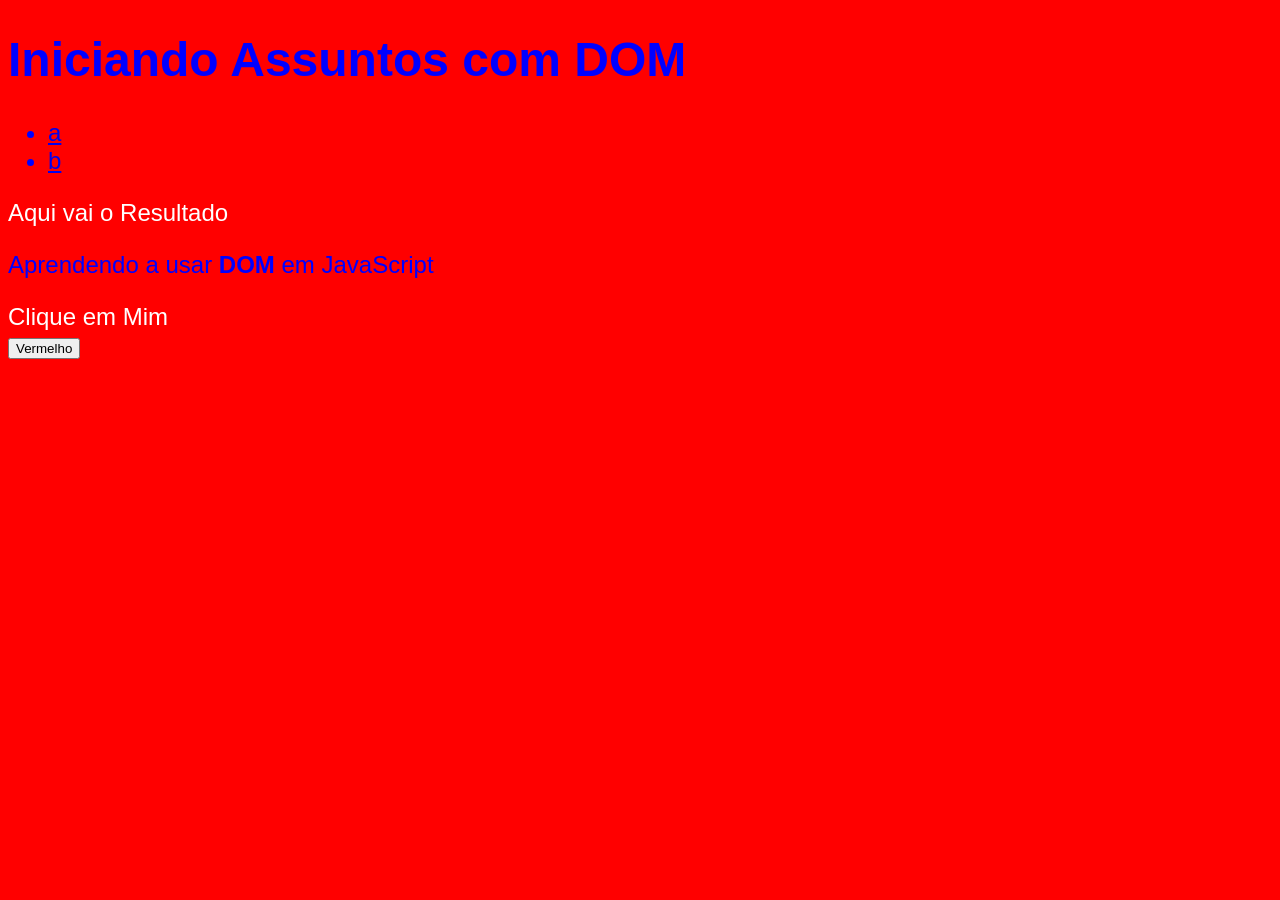
<file: exercicios/Aula-09-Introdução-ao-DOM/index.html>
<!DOCTYPE html>
<html lang="pt-br">
<head>
    <meta charset="UTF-8">
    <meta name="viewport" content="width=device-width, initial-scale=1.0">
    <title>Aula de introdução ao DOM</title>
    <style>
        body {
            background-color: rgb(65, 147, 241);
            color: white;
            font: normal 18pt arial;
        }
    </style>
</head>
<body>
    <div id="div1">
        <h1 id="h11" >Iniciando Assuntos com DOM</h1>
        <nav>
            <ul>
                <li>
                    <a href="#">a</a>
                </li>
                <li>
                    <a href="#">b</a>
                </li>
            </ul>
        </nav>
    </div>
    <p>Aqui vai o Resultado</p>
    <p>Aprendendo a usar <strong>DOM</strong> em JavaScript</p>
    <div>Clique em Mim</div>
    <button>Vermelho</button>
    <script>
        var corpo = document.body
        var p1 = document.getElementsByTagName('p')[1]
        //document.write('Está Escrito assim em tal parte: ' + p1.innerText)
        p1.style.color = 'blue'
        cor = 'red'
        corpo.style.background = cor
        //document.write(p1.innerHTML)
        //alert(p1.innerText)
        /* var h1 = window.document.getElementById('h11')
        h1.style.background = 'green'
        h1.style.padding = '10px'
        h1.style.borderRadius = '20px'
        h1.style.textAlign = 'center'
        h1.style.width = '700px'
        h1.style.display = 'flex'
        var div11 = document.getElementById('div1')
        div1.style.display = 'flex'
        div1.style.justifyContent = 'space-between' */
        var d = document.querySelector('div#div1')
        d.style.color = 'blue'

        /* Temos como selecionar elementos de diversas formas, sendo eles:


        POR MARCAR - SIMPLESMENTE COLOCAR A MARCA DA TAG
        POR ID - USANDO O GETELEMENTSBYID
        POR NOME - USANDO O GET ELEMENTSBYNAME
        POR CLASSE - USANDO O GETELEMENTSBYCLASS
        POR SELETOR - USANDO O QUERYSELECTOR

        */

        
    </script>
</body>
</html>
</file>
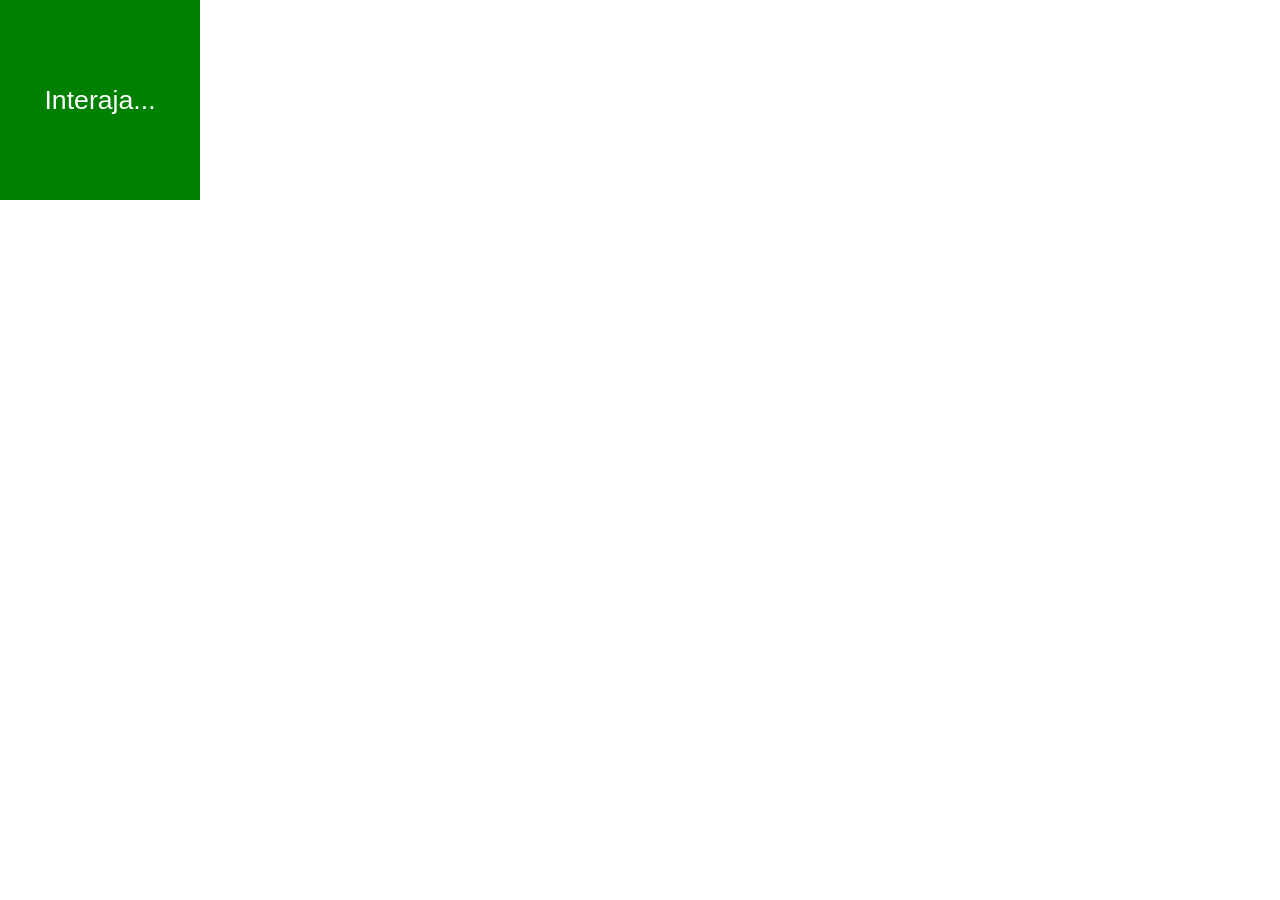
<file: exercicios/aula-10-Eventos-DOM/index.html>
<!DOCTYPE html>
<html lang="pt-br">
<head>
    <meta charset="UTF-8">
    <meta name="viewport" content="width=device-width, initial-scale=1.0">
    <title>Eventos DOM</title>
    <style>
        div#area {
            font: normal 20pt Arial;
            background-color: green;
            color: white;
            width: 200px;
            height: 200px;
            line-height: 200px;
            text-align: center;
        }

        * {
            margin: 0px;
            padding: 0px;
            box-sizing: border-box;
        }
    </style>
</head>
<body>
    <div id="area">
        Interaja...
    </div>

    <script>
        var a = window.document.getElementById('area')
        a.addEventListener('click', clicar)
        a.addEventListener('mouseenter', entrar)
        a.addEventListener('mouseout', sair)

        function clicar() {
            a.innerText = 'Clicou'
            a.innerText = 'Olá'
            a.style.backgroundColor = 'red'
        }

        function entrar() {
            a.innerText = 'Mas Já?'
            a.style.borderRadius = '20px'
        }
        function sair() {
            a.innerText = 'Agora Saiu'
            a.style.backgroundColor = 'green'
            a.style.borderRadius = '0px'
        }

    </script>
</body>
</html>
</file>
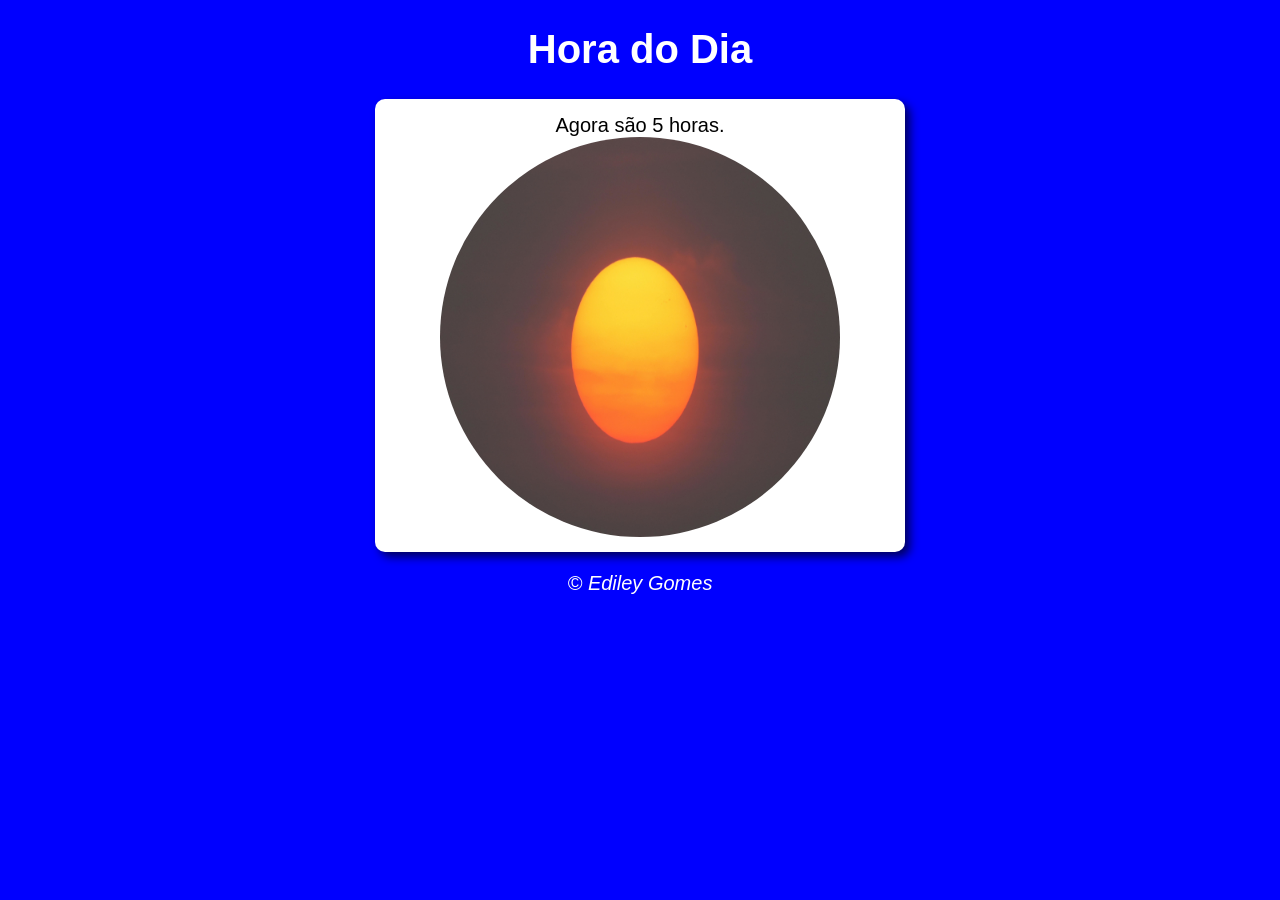
<file: desafios/desafio-part-1/modelo.html>
<!DOCTYPE html>
<html lang="pt-br">
<head>
    <meta charset="UTF-8">
    <meta name="viewport" content="width=device-width, initial-scale=1.0">
    <title>Modelo</title>
    <link rel="stylesheet" href="estilo/style.css">
</head>
<body id="body" onload="carregar()">
    <header>
        <h1>Hora do Dia</h1>
    </header>
    <section>
        <div id="msg">
            Aqui Vai aparecer a Hora
        </div>
        <div id="foto">
            <img id="imagem" src="" alt="Foto do dia">
        </div>
    </section>
    <footer>
        <p>&copy; Ediley Gomes</p>
    </footer>
    <script src="script/script.js"></script>
</body>
</html>
</file>
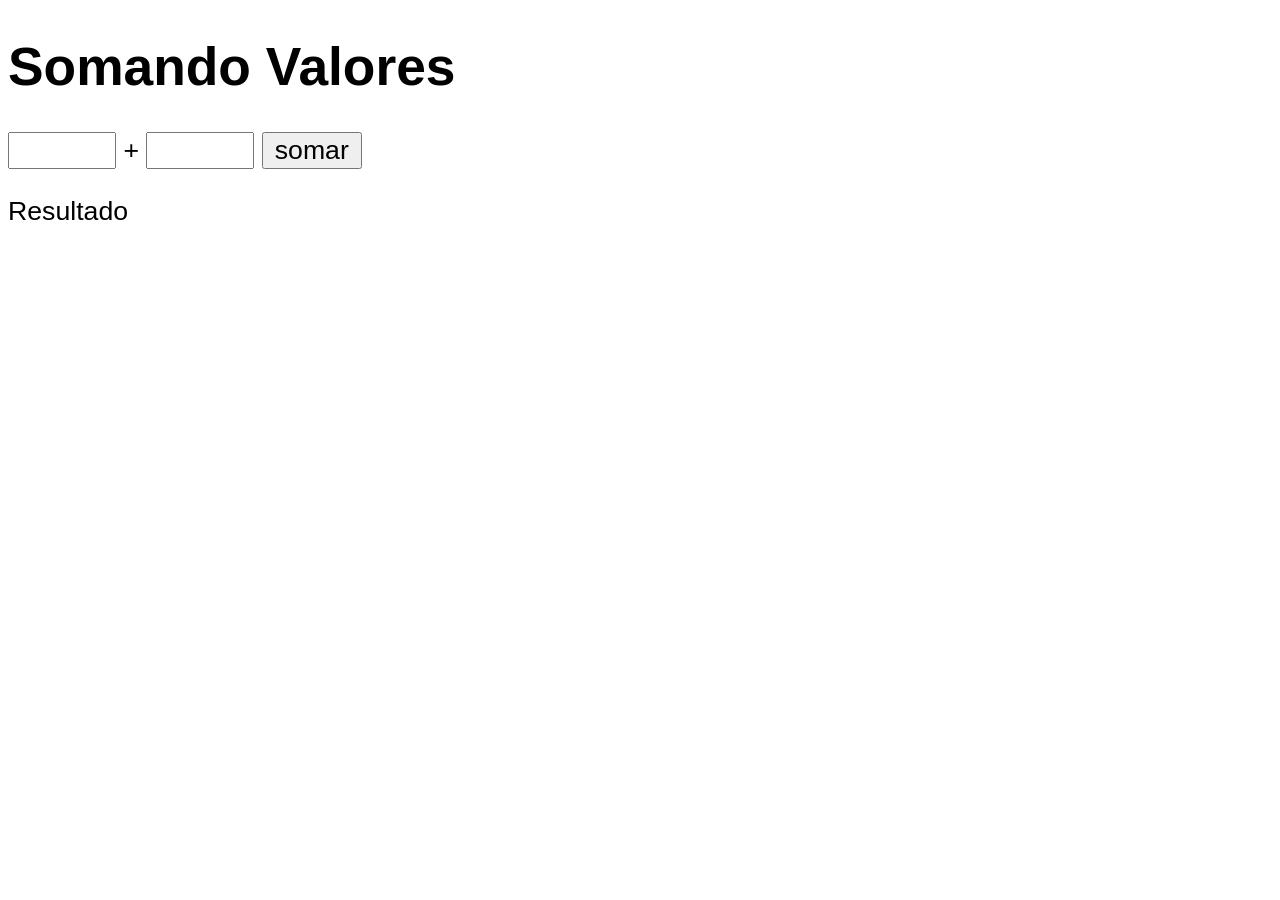
<file: exercicios/aula-10-Eventos-DOM/ex007.html>
<!DOCTYPE html>
<html lang="pt-br">
<head>
    <meta charset="UTF-8">
    <meta name="viewport" content="width=device-width, initial-scale=1.0">
    <title>Somando Números</title>
    <style>
        body {
            font: normal 20pt arial;

        }

        input {
            font: normal 20pt arial;
            width: 100px;
        }

    </style>
</head>
<body>
    <div class="form">
        <h1>Somando Valores</h1>
        <input class="form" type="number" name="txtn1" id="txtn1" min="0"> +
        <input class="form" type="number" name="txtn2" id="txtn2" min="0">
        <input class="form" type="button" value="somar" onclick="somar()">
        <p id="res">Resultado</p>
    </div>
    <script>
        var nome = window.prompt('Digite seu Nome')
        function somar(){
            var tn1 = document.getElementById('txtn1') 
            var tn2 = document.querySelector('input#txtn2')
            var res = document.getElementById('res')
            var n1 = Number(tn1.value)
            var n2 = Number(tn2.value)
            var s = n1 + n2
            res.innerHTML = `A soma entre ${n1} + ${n2} = <strong>${s}</strong>`
        }
    </script>
</body>
</html>
</file>
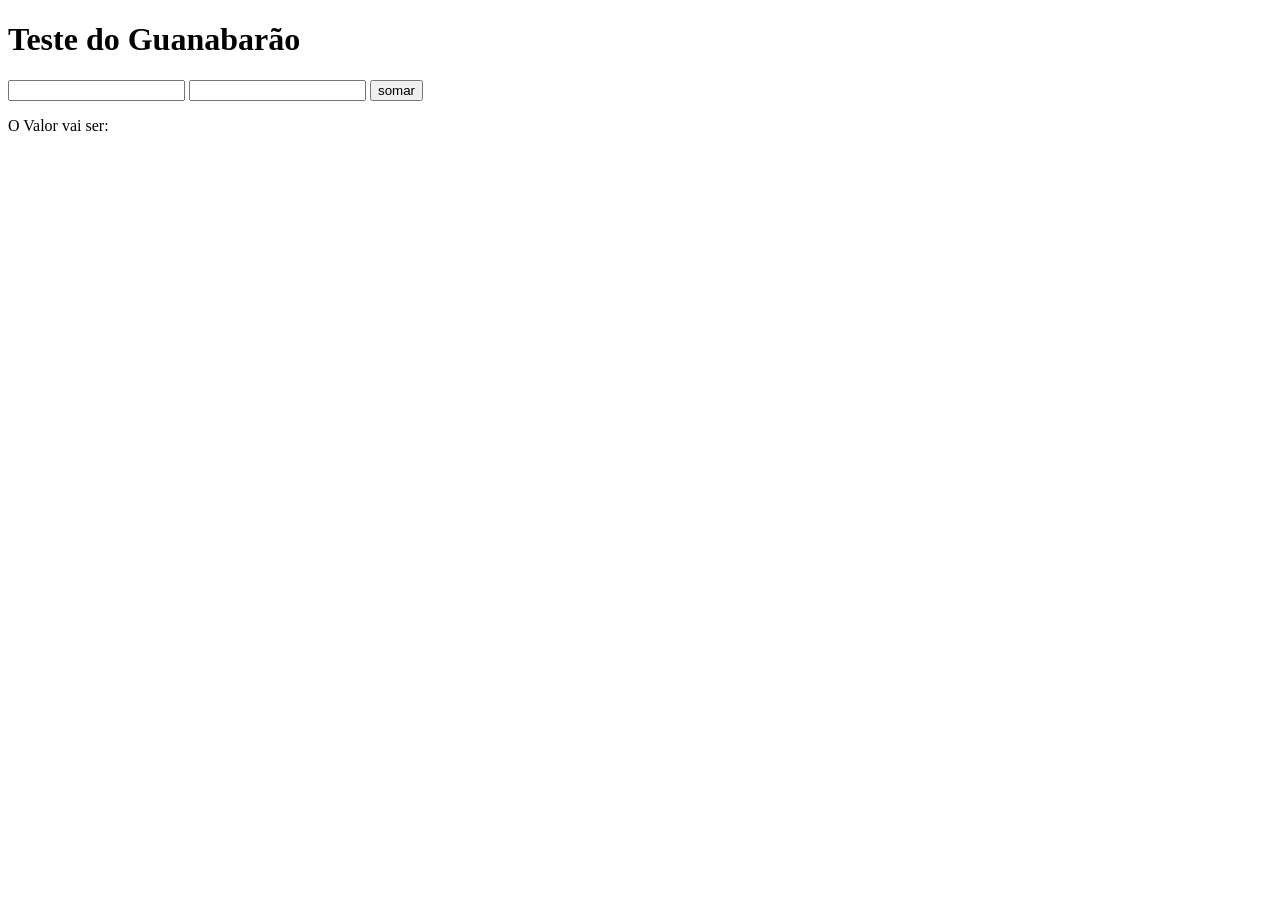
<file: exercicios/aula-10-Eventos-DOM/ex008.html>
<!DOCTYPE html>
<html lang="pt-br">
<head>
    <meta charset="UTF-8">
    <meta name="viewport" content="width=device-width, initial-scale=1.0">
    <title>sla</title>
</head>
<body>
    <h1>Teste do Guanabarão</h1>
        <input type="number" name="ntxt1" id="ntxt1" >
        <input type="number" name="ntxt2" id="ntxt2" >
        <input type="button" value="somar" onclick="somar()">
    <p id="res">O Valor vai ser: </p>
    <script>
        function somar(){
            num1 = document.getElementById('ntxt1')
            num2 = document.getElementById('ntxt2')
            res = document.getElementById('res')
            n1 = Number(num1.value)
            n2 = Number(num2.value)
            calc = n1 + n2
            res.innerHTML = `O Valor de ${n1} + ${n2} = ${calc}`
        }
    </script>
</body>
</html>
</file>
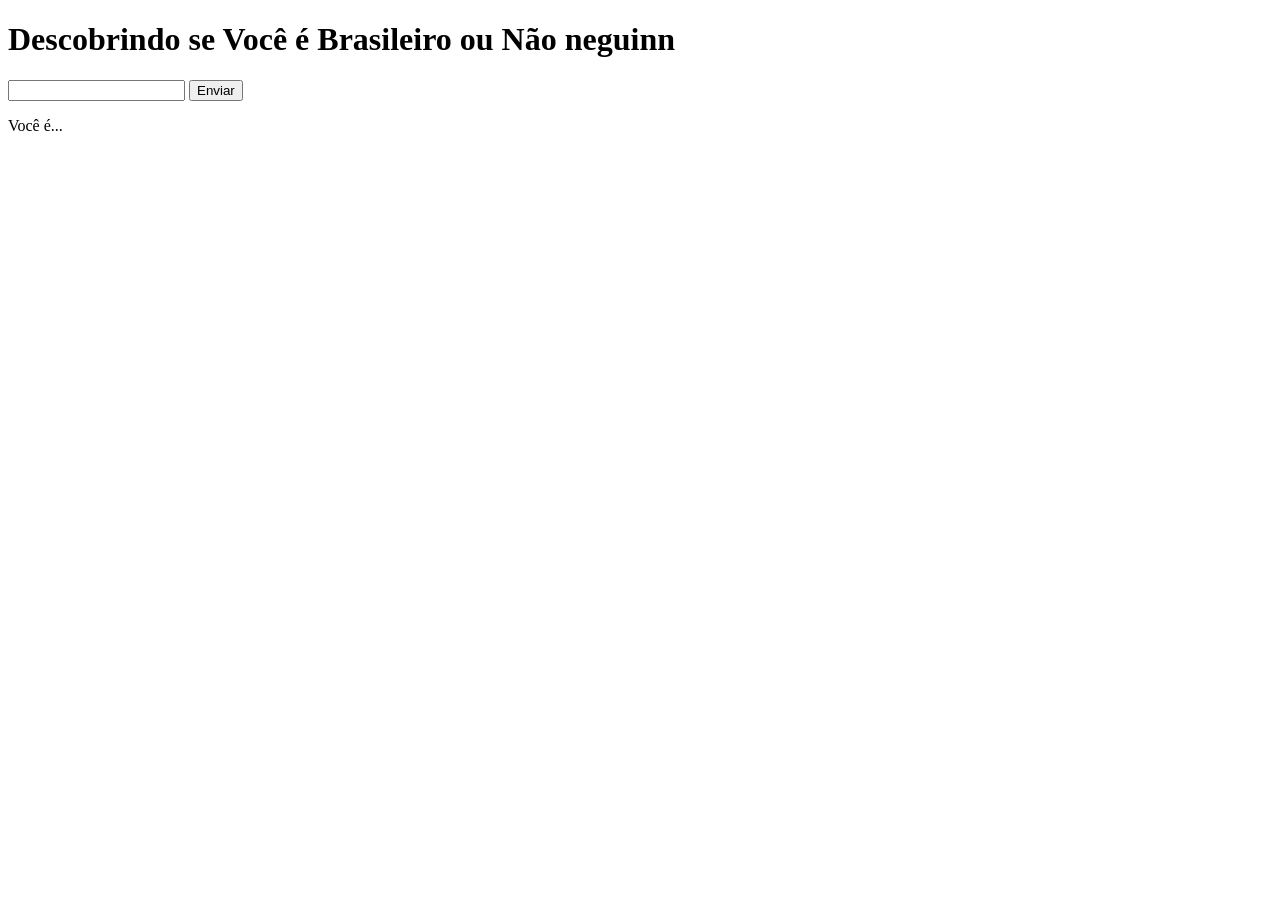
<file: exercicios/Aula-11-Condições/ex009 copy.html>
<!DOCTYPE html>
<html lang="pt-br">
<head>
    <meta charset="UTF-8">
    <meta name="viewport" content="width=device-width, initial-scale=1.0">
    <title>Descobrindo coisas</title>
</head>
<body>
    <h1>Descobrindo se Você é Brasileiro ou Não neguinn</h1>
    <form>
        <input type="text" name="seu-pais" id="pais" required>
        <input type="button" value="Enviar" onclick="descobrir()">
        <p id="res">Você é...</p>
    </form>
    <script>
        function descobrir(){
            var res = document.getElementById('res')
            var pais = document.getElementById('pais').value
            if (pais == "Brasil") {
                res.innerHTML = 'Você é <strong>Brasileiro</strong>'
            }
            else {
                res.innerHTML = `Você é de ${pais}, logo é estrangeiro!`
            }
        }
    </script>
</body>
</html>
</file>
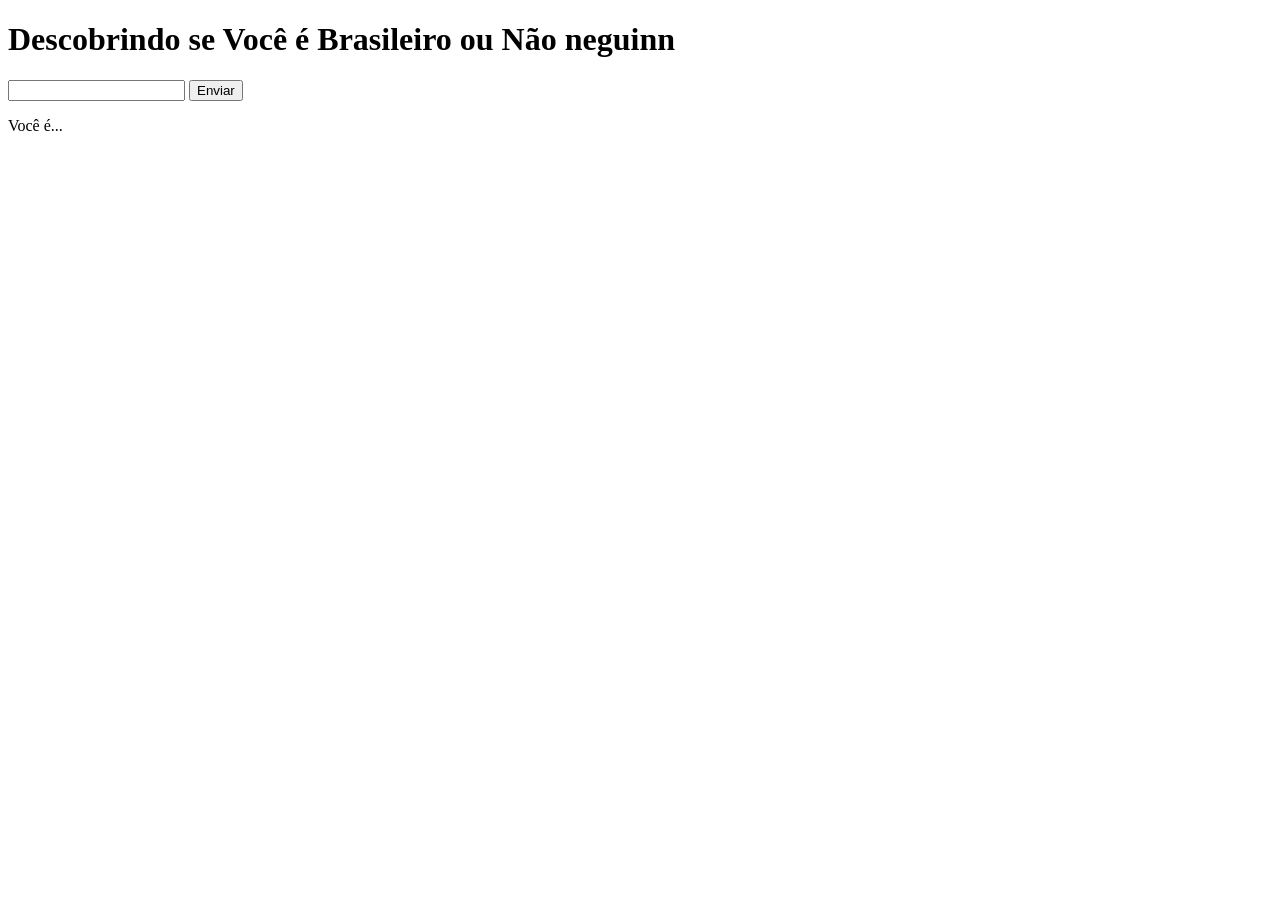
<file: exercicios/Aula-11-Condições/ex009.html>
<!DOCTYPE html>
<html lang="pt-br">
<head>
    <meta charset="UTF-8">
    <meta name="viewport" content="width=device-width, initial-scale=1.0">
    <title>Descobrindo coisas</title>
</head>
<body>
    <h1>Descobrindo se Você é Brasileiro ou Não neguinn</h1>
    <form>
        <input type="text" name="seu-pais" id="pais" required>
        <input type="button" value="Enviar" onclick="descobrir()">
        <p id="res">Você é...</p>
    </form>
    <script>
        function descobrir() {
            var pais = document.getElementById('pais')
            var pais = String(pais.value)
            var res = document.getElementById('res')
            if (pais === 'Brasil'){
                res.innerHTML = `Seu pais é o ${pais}. Você é Brasileiro`
            } 
            else {
            res.innerHTML = `Seu país é o... ${pais}. Você NÃO é Brasileiro`
            }
        }
    </script>
</body>
</html>
</file>
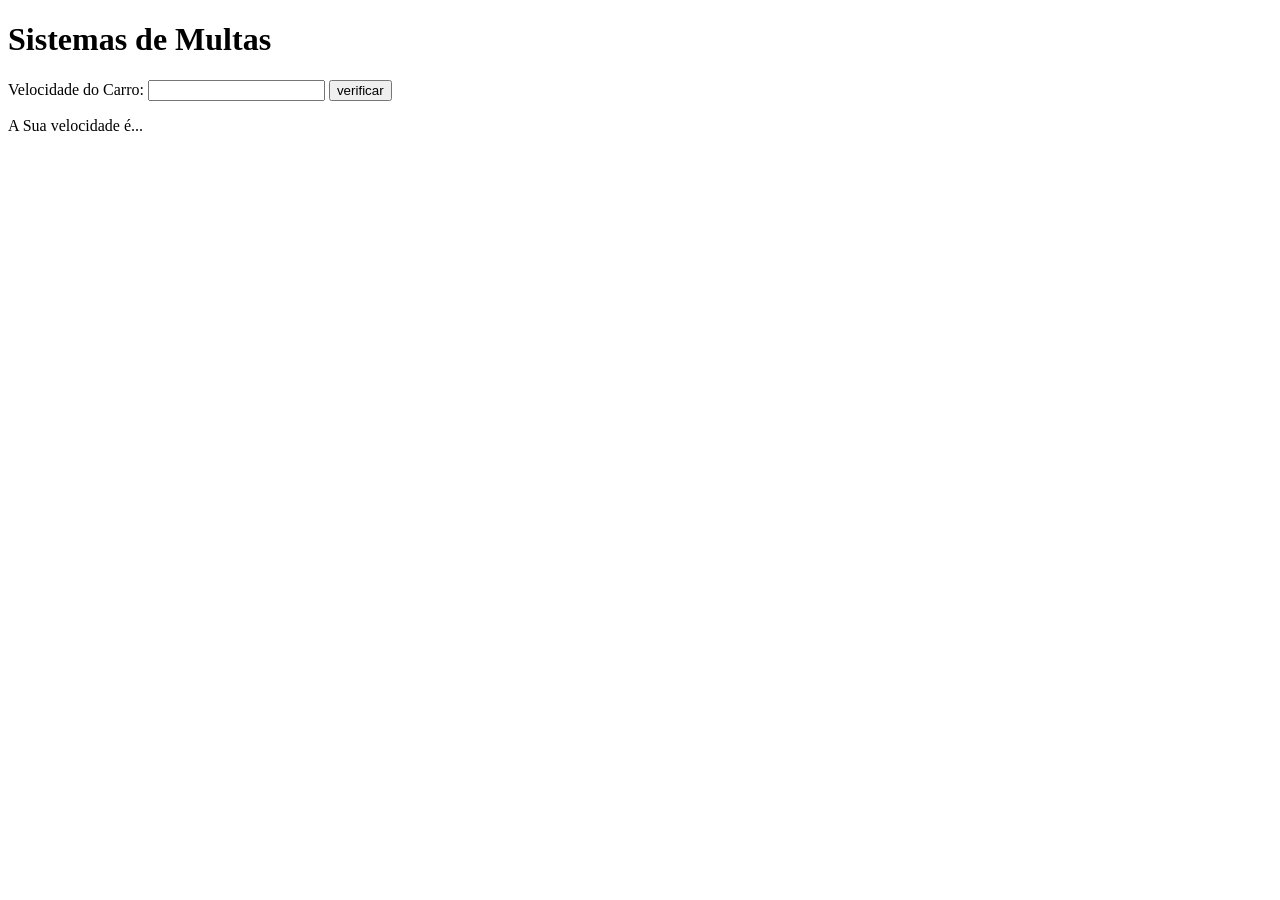
<file: exercicios/Aula-11-Condições/ex010.html>
<!DOCTYPE html>
<html lang="pt-br">
<head>
    <meta charset="UTF-8">
    <meta name="viewport" content="width=device-width, initial-scale=1.0">
    <title>Detran</title>
</head>
<body>
    <h1>Sistemas de Multas</h1>
    Velocidade do Carro: <input type="number" name="txtvel" id="txtvel" required min="0">
    <input type="button" value="verificar" onclick="calcular()">
    <p id="res">A Sua velocidade é...</p>
    <script>
        function calcular() {
            var vel = document.querySelector('input#txtvel')
            var vel = Number(vel.value)
            var res = document.getElementById('res')
            if (vel > 120) {
                res.innerHTML = `Você passou a ${vel}... Você está Multado`
            }
            else if (vel == 120) {
                res.innerHTML = `Você passou a ${vel}Km/h. Foi por pouco, tenha mais cuidado!`
            }
            else {
                res.innerHTML = `Tudo Ocorreu bem, passou a ${vel}Km/h. Tenha um bom dia!!!`
            }
            }
    </script>
</body>
</html>
</file>
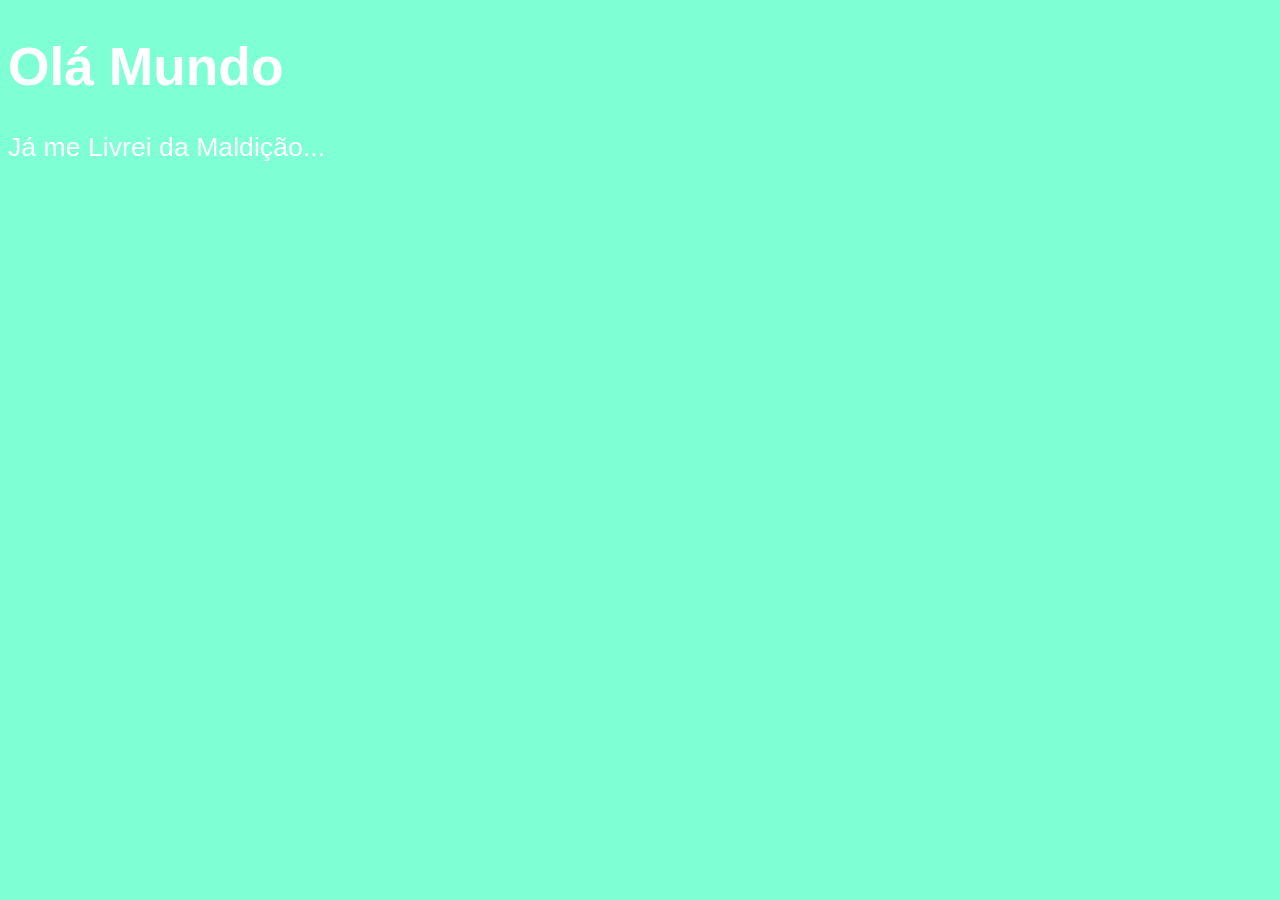
<file: exercicios/Aula-4–Criando-o-seu-primeiro-script/ex001.html>
<!DOCTYPE html>
<html lang="pt-br">
<head>
    <meta charset="UTF-8">
    <meta name="viewport" content="width=device-width, initial-scale=1.0">
    <title>Aulão do Guanabara</title>
    <style>
        body {
            background-color: aquamarine;
            font: normal 20pt Arial;
            color: white;
        }
    </style>
</head>
<body>
    <h1>Olá Mundo</h1>
    <p>Já me Livrei da Maldição...</p>
    <script>
        window.alert ('Minha Primeira Mensagem') // vai mostrar uma mensagem como um "ALERT"
        window.confirm ('Está Gostando de JS') // Pede a confirmação do úsuario, de "OK" e "CANCEL"
        window.prompt ('Qual é Seu Nome?') // Abre uma text area como "ALERT" pro úsuario...
    </script>
</body>
</html>
</file>
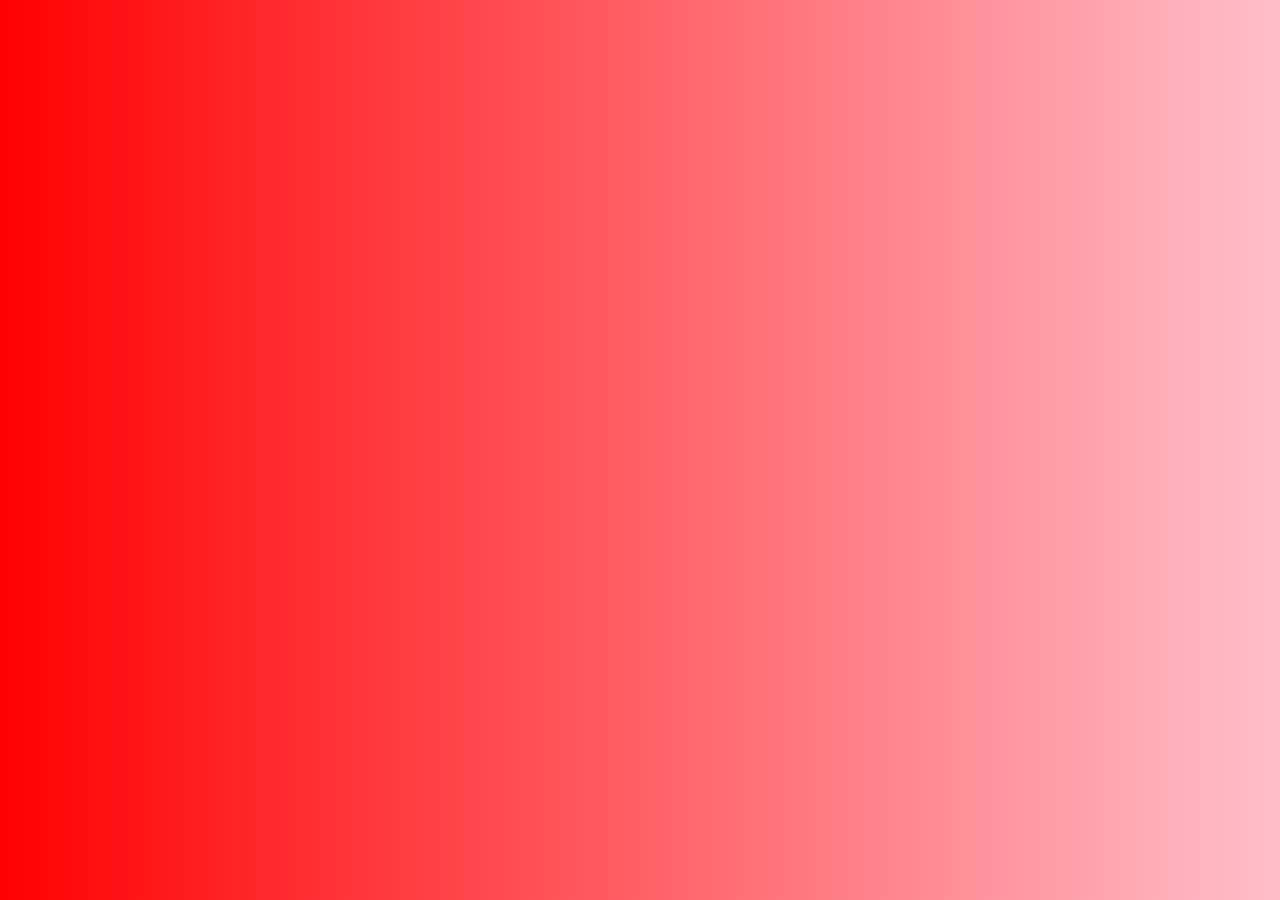
<file: exercicios/Aula-6–Tratamento-de-dados/desafio001.html>
<!DOCTYPE html>
<html lang="pt-br">
<head>
    <meta charset="UTF-8">
    <meta name="viewport" content="width=device-width, initial-scale=1.0">
    <title>Desafio</title>
    <style>
        body {
            background-image: linear-gradient(47deg, red, pink);
            font-family: 'Courier New', Courier, monospace;
        }
    </style>
</head>
<body>
    <script>
        var n1 = Number(window.prompt('Digite um Número: '))
        var n2 = Number(window.prompt('Digite um Número: '))
        calc = n1 * n2
        window.alert(`${n1} X ${n2} = ${calc}`)
    </script>
</body>
</html>
</file>
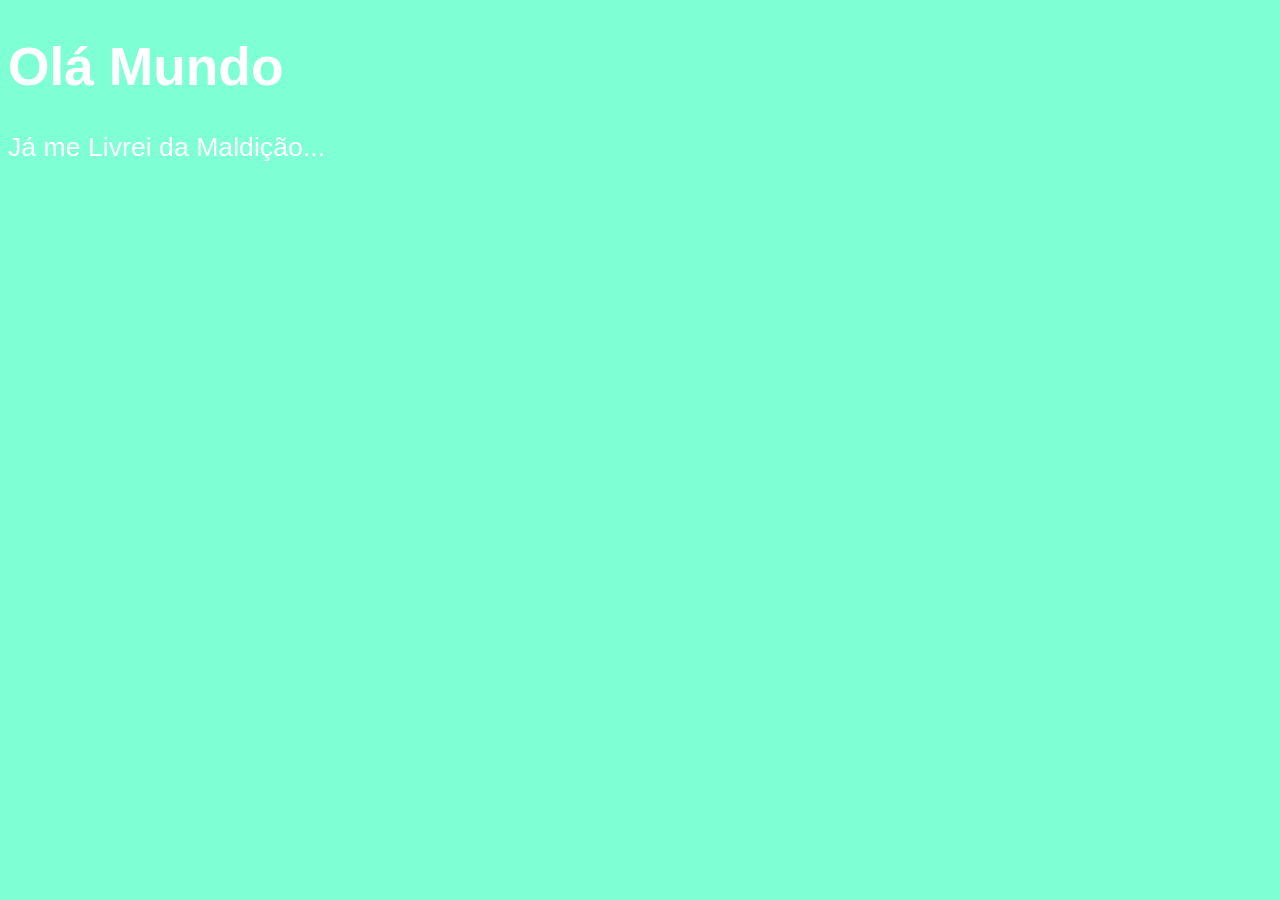
<file: exercicios/Aula-6–Tratamento-de-dados/ex002.html>
<!DOCTYPE html>
<html lang="pt-br">
<head>
    <meta charset="UTF-8">
    <meta name="viewport" content="width=device-width, initial-scale=1.0">
    <title>Aulão do Guanabara</title>
    <style>
        body {
            background-color: aquamarine;
            font: normal 20pt Arial;
            color: white;
        }
    </style>
</head>
<body>
    <h1>Olá Mundo</h1>
    <p>Já me Livrei da Maldição...</p>
    <script>
        var nome = window.prompt('Digita seu Nome ai cuzão')
        console.log(nome)
        window.alert ('Prazer em te conhecer, meu querido ' + nome + '!')
    </script>
</body>
</html>
</file>
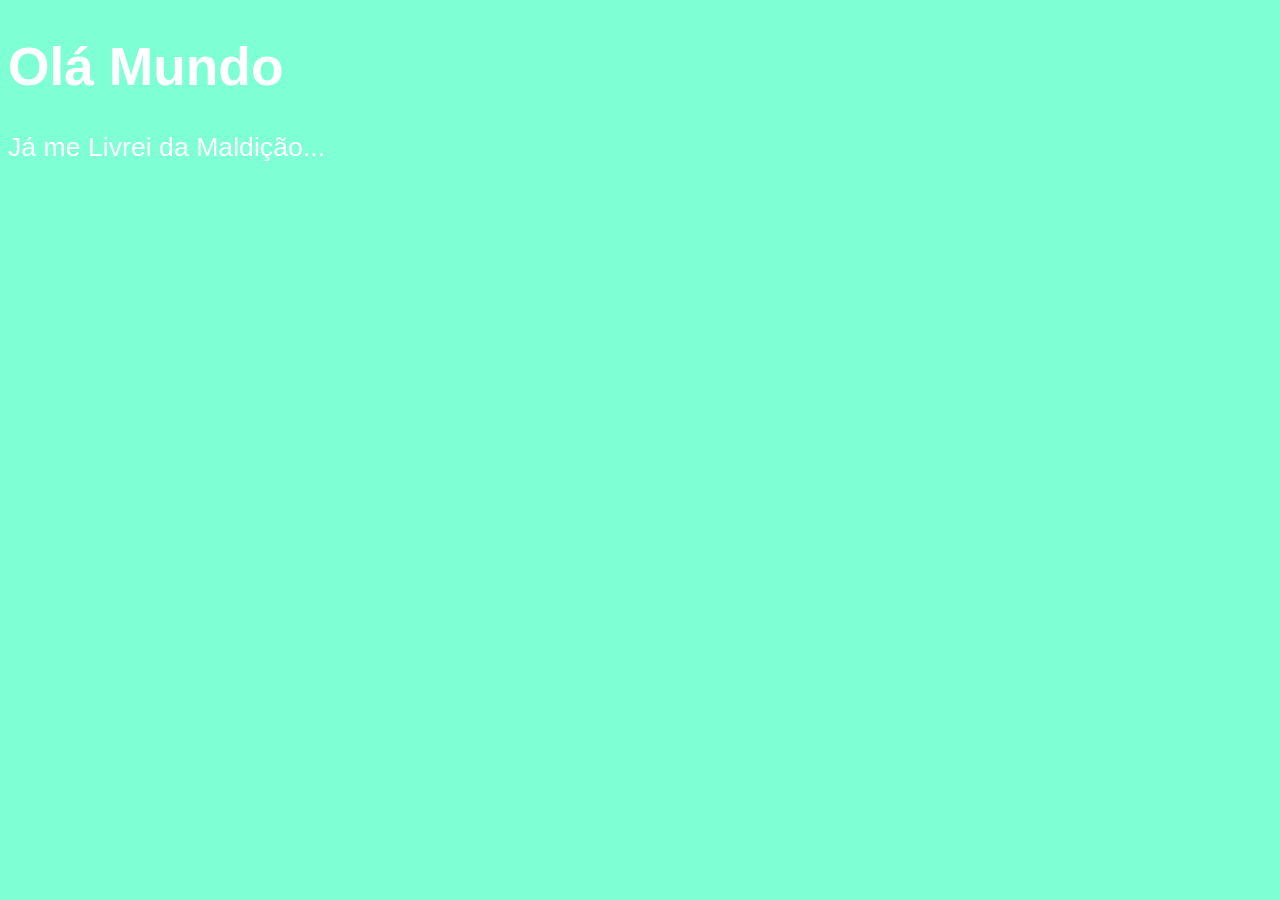
<file: exercicios/Aula-6–Tratamento-de-dados/ex003.html>
<!DOCTYPE html>
<html lang="pt-br">
<head>
    <meta charset="UTF-8">
    <meta name="viewport" content="width=device-width, initial-scale=1.0">
    <title>Aulão do Guanabara</title>
    <style>
        body {
            background-color: aquamarine;
            font: normal 20pt Arial;
            color: white;
        }
    </style>
</head>
<body>
    <h1>Olá Mundo</h1>
    <p>Já me Livrei da Maldição...</p>
    <script>
        var n1 = Number.parseFloat(window.prompt('Digite um Número'))
        var n2 = Number.parseFloat(window.prompt('Digite outro Número'))
        calc = n1 * n2
        window.alert(`A Multiplicação entre ${n1} e ${n2} é ${calc}`)
    </script>
</body>
</html>
</file>
<file: desafios/desafio-part-1/estilo/style.css>
body {
    background-color: rgb(91, 91, 240);
    font: normal 15pt arial;
}

header {
    color: white;
    text-align: center;
}

section {
    background-color: white;
    border-radius: 10px;
    padding: 15px;
    width: 500px;
    margin: auto;
    box-shadow: 5px 5px 10px rgba(0, 0, 0, 0.63);
}

footer {
    color: white;
    text-align: center;
    font-style: italic;
}

img {
    width: 400px;
    margin: auto;
    border-radius: 50%;
}

#foto, #msg{
    align-items: center;
    display: flex;
    justify-content: center;
}
</file>
